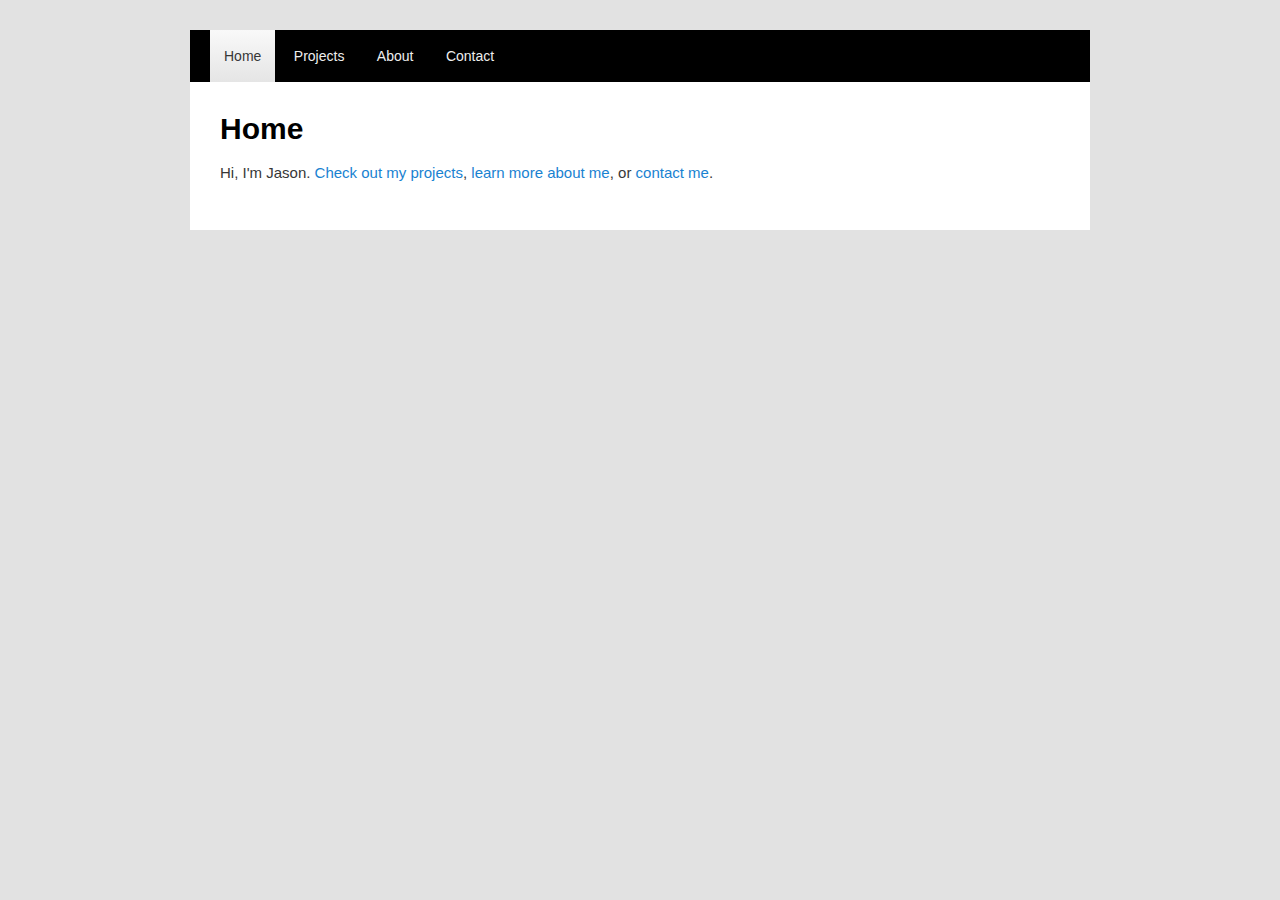
<file: index.html>
<!DOCTYPE html>
<html>
  <head>
    <title>Only One Life</title>
    <link rel=stylesheet type="text/css" href="index.css">
    <link rel="icon" type="image/x-icon" href="favicon.ico">
  </head>
  <body>
    <div id="container">
      <div id="nav">
        <a href="" class="current">Home</a>
        <a href="/projects">Projects</a>
        <a href="/about">About</a>
        <a href="/contact">Contact</a>
      </div>
      <div id="content">
        <h1>Home</h1>
        <p>
          Hi, I'm Jason.

          <a href="projects">Check out my projects</a>, <a href="about">learn more about me</a>, or <a href="contact">contact me</a>.
        </p>
      </div>
    </div>
  </body>
</html>
</file>
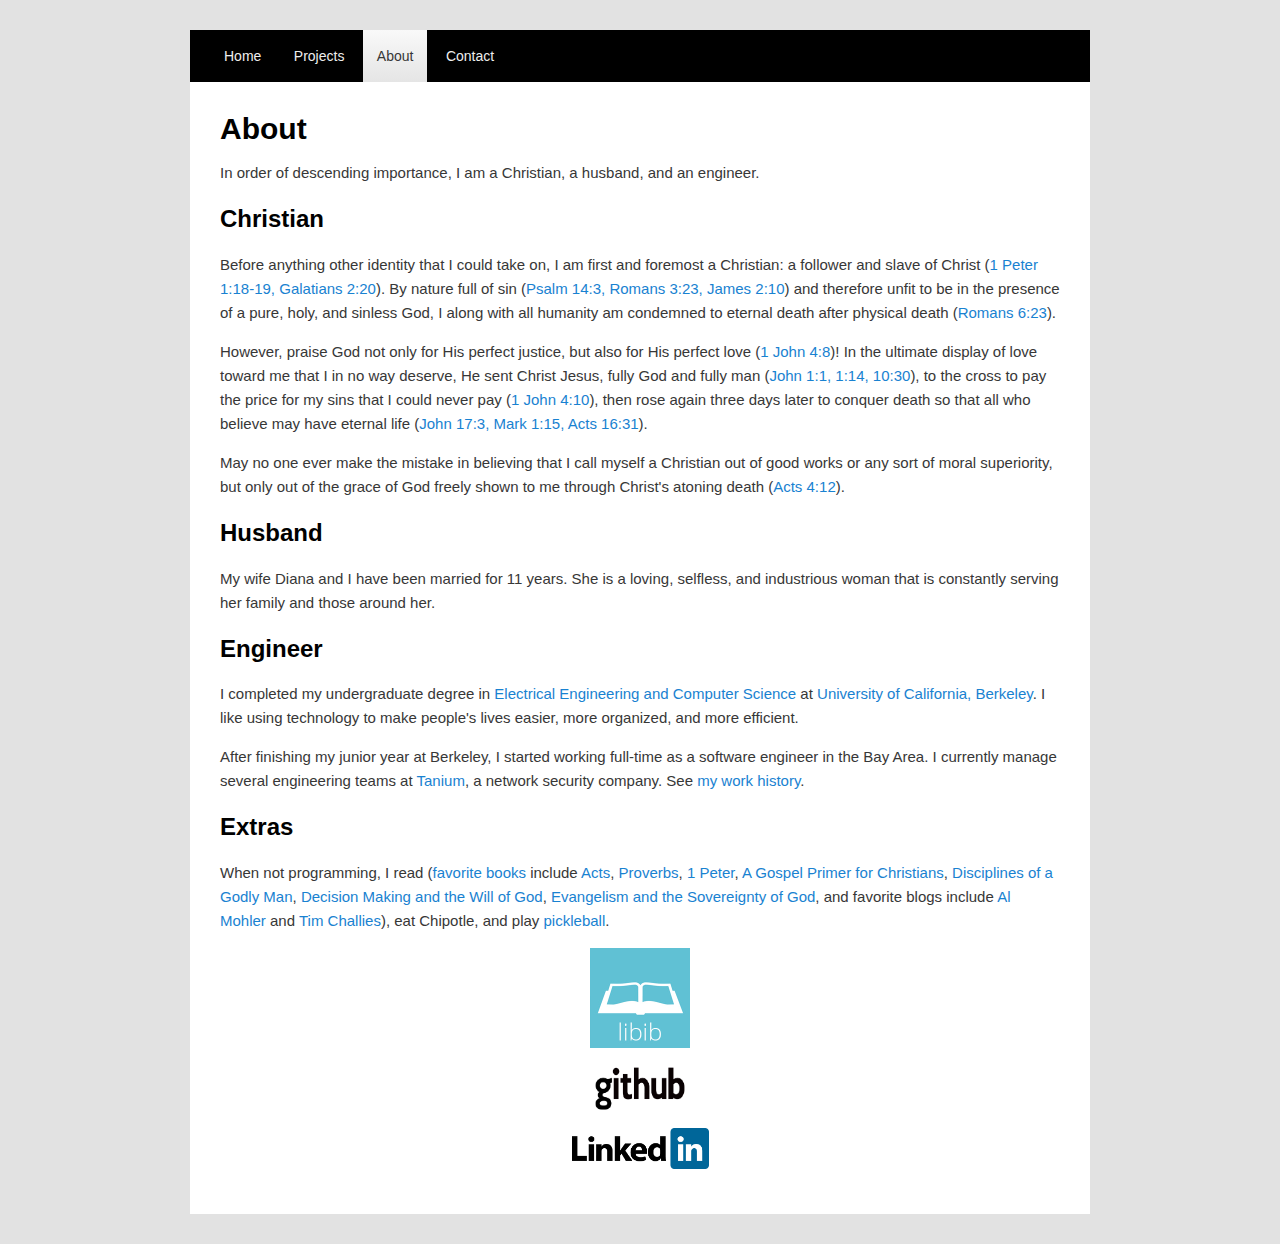
<file: about/index.html>
<!DOCTYPE html>
<html>
  <head>
    <title>Only One Life</title>
    <link rel=stylesheet type="text/css" href="../index.css">
    <link rel="icon" type="image/x-icon" href="../favicon.ico">

    <script type="text/javascript" src="index.js"></script>
  </head>
  <body>
    <div id="container">
      <div id="nav">
        <a href="/">Home</a>
        <a href="/projects">Projects</a>
        <a href="/about" class="current">About</a>
        <a href="/contact">Contact</a>
      </div>
      <div id="content">
        <h1>About</h1>

        <p>In order of descending importance, I am a Christian, a husband, and an engineer.</p>

        <h2>Christian</h2>
        <p>Before anything other identity that I could take on, I am first and foremost a Christian: a follower and slave of Christ (<a href="http://esv.literalword.com/?q=1 Peter 1:18-19, Galatians 2:20" target="_blank">1 Peter 1:18-19, Galatians 2:20</a>). By nature full of sin (<a href="http://esv.literalword.com/?q=Psalm 14:3, Romans 3:23, James 2:10" target="_blank">Psalm 14:3, Romans 3:23, James 2:10</a>) and therefore unfit to be in the presence of a pure, holy, and sinless God, I along with all humanity am condemned to eternal death after physical death (<a href="http://esv.literalword.com/?q=Romans 6:23" target="_blank">Romans 6:23</a>).</p>

        <p>However, praise God not only for His perfect justice, but also for His perfect love (<a href="http://esv.literalword.com/?q=1 John 4:8" target="_blank">1 John 4:8</a>)! In the ultimate display of love toward me that I in no way deserve, He sent Christ Jesus, fully God and fully man (<a href="http://esv.literalword.com/?q=john+1%3A1%2C14%2C+john+10%3A30" target="_blank">John 1:1, 1:14, 10:30</a>), to the cross to pay the price for my sins that I could never pay (<a href="http://esv.literalword.com/?q=1 John 4:10" target="_blank">1 John 4:10</a>), then rose again three days later to conquer death so that all who believe may have eternal life (<a href="http://esv.literalword.com/?q=John 17:3, Mark 1:15, Acts 16:31" target="_blank">John 17:3, Mark 1:15, Acts 16:31</a>).</p>

        <p>May no one ever make the mistake in believing that I call myself a Christian out of good works or any sort of moral superiority, but only out of the grace of God freely shown to me through Christ's atoning death (<a href="http://esv.literalword.com/?q=Acts 4:12" target="_blank">Acts 4:12</a>).</p>

        <h2>Husband</h2>
        <p>My wife Diana and I have been married for <span id="marriage">roughly 1 year</span>. She is a loving, selfless, and industrious woman that is constantly serving her family and those around her.</p>

        <h2>Engineer</h2>
        <p>I completed my undergraduate degree in <a href="http://www.eecs.berkeley.edu/" target="_blank">Electrical Engineering and Computer Science</a> at <a href="http://www.berkeley.edu/" target="_blank">University of California, Berkeley</a>. I like using technology to make people's lives easier, more organized, and more efficient.</p>

        <p>After finishing my junior year at Berkeley, I started working full-time as a software engineer in the Bay Area. I currently manage several engineering teams at <a href="https://www.tanium.com/">Tanium</a>, a network security company. See <a href="https://www.linkedin.com/in/jasontku">my work history</a>.</p>

        <h2>Extras</h2>

        <p>When not programming, I read (<a href="https://www.libib.com/u/ku" target="_blank">favorite books</a> include <a href="http://esv.literalword.com/?q=Acts 1" target="_blank">Acts</a>, <a href="http://esv.literalword.com/?q=Proverbs 1" target="_blank">Proverbs</a>, <a href="http://esv.literalword.com/?q=1 Peter" target="_blank">1 Peter</a>, <a href="https://www.wtsbooks.com/products/a-gospel-primer-for-christians-milton-vincent-9781885904676?variant=9995827609647" target="_blank">A Gospel Primer for Christians</a>, <a href="https://www.wtsbooks.com/products/disciplines-of-a-godly-man-9781433561306" target="_blank">Disciplines of a Godly Man</a>, <a href="https://www.christianbook.com/decision-making-and-the-will-god/garry-friesen/9781590522059/pd/522052" target="_blank">Decision Making and the Will of God</a>, <a href="https://www.wtsbooks.com/products/evangelism-and-the-sovereignty-of-god-j-i-packer-9780830837991">Evangelism and the Sovereignty of God</a>, and favorite blogs include <a href="http://www.albertmohler.com/category/blog/" target="_blank">Al Mohler</a> and <a href="http://www.challies.com/" target="_blank">Tim Challies</a>), eat Chipotle, and play <a href="https://en.wikipedia.org/wiki/Pickleball" target="_blank">pickleball</a>.

        <p><a href="https://ku.libib.com/" target="_blank"><img src="../img/libib.jpg" alt="" width="100" height="100" /></a></p>
        <p><a href="https://github.com/jasonku" target="_blank"><img src="../img/github.png" alt="" width="98" height="50" /></a></p>
        <p><a href="http://www.linkedin.com/in/jasontku" target="_blank"><img src="../img/linkedin.png" alt="" width="138" height="41" /></a></p>
      </div>
    </div>
  </body>
</html>
</file>
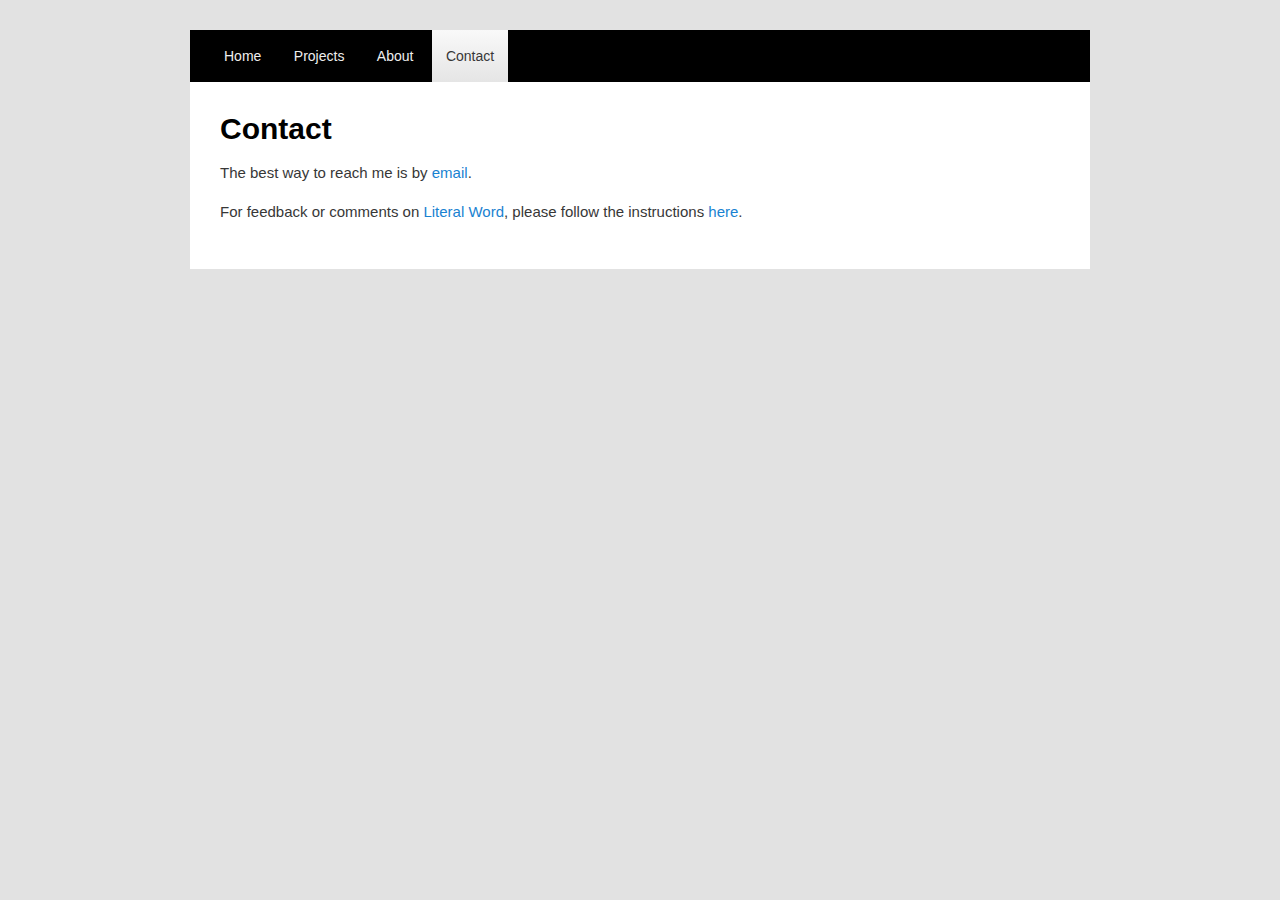
<file: contact/index.html>
<!DOCTYPE html>
<html>
  <head>
    <title>Only One Life</title>
    <link rel=stylesheet type="text/css" href="../index.css">
    <link rel="icon" type="image/x-icon" href="../favicon.ico">
  </head>
  <body>
    <div id="container">
      <div id="nav">
        <a href="/">Home</a>
        <a href="/projects">Projects</a>
        <a href="/about">About</a>
        <a href="/contact" class="current">Contact</a>
      </div>
      <div id="content">
        <h1>Contact</h1>

        <p>The best way to reach me is by <a href="mailto:jku@jason%74%6Bu.%63om">email</a>.</p>

        <p>For feedback or comments on <a href="/projects">Literal Word</a>, please follow the instructions <a href="http://esv.literalword.com/about/lw/">here</a>.</p>
      </div>

    </div>
  </body>
</html>
</file>
<file: index.css>
html {
  overflow-y: scroll;
}

body {
  font-family: "Helvetica Neue", Helvetica, Arial, sans-serif;
  background-color: #e2e2e2;
}

#container {
  background-color: white;
  max-width: 900px;
  margin: 30px auto;
}

p {
  font-size: 15px;
  line-height: 24px;
  color: #373737;
}

a {
  text-decoration: none;
}

#nav {
  background-color: black;
  padding: 0 20px;
}

#nav a {
  font-size: 14px;
  color: #eee;
  padding: 18px 14px;
  line-height: 52px;
}

#nav a:hover, #nav a.current {
	background: #f9f9f9; /* Show a solid color for older browsers */
	background: -moz-linear-gradient(#f9f9f9, #e5e5e5);
	background: -o-linear-gradient(#f9f9f9, #e5e5e5);
	background: -webkit-gradient(linear, 0% 0%, 0% 100%, from(#f9f9f9), to(#e5e5e5)); /* Older webkit syntax */
	background: -webkit-linear-gradient(#f9f9f9, #e5e5e5);
	color: #373737;
}

#content {
  padding: 30px;

}

#content a {
  color: #1982d1;
}

.lw, .eventdurations, .bibleclipper {
  max-width: 450px;
}

.wdiffer {
  max-width: 650px;
}

.bibleclipper {
  max-width: 750px;
}

#content img {
  margin: 0 auto;
  display: block;
}

h1 {
  font-size: 30px;
  margin: 0px;
  -webkit-margin-before: 0;
  -webkit-margin-after: 0;
  -webkit-margin-start: 0px;
  -webkit-margin-end: 0px;
}
</file>
